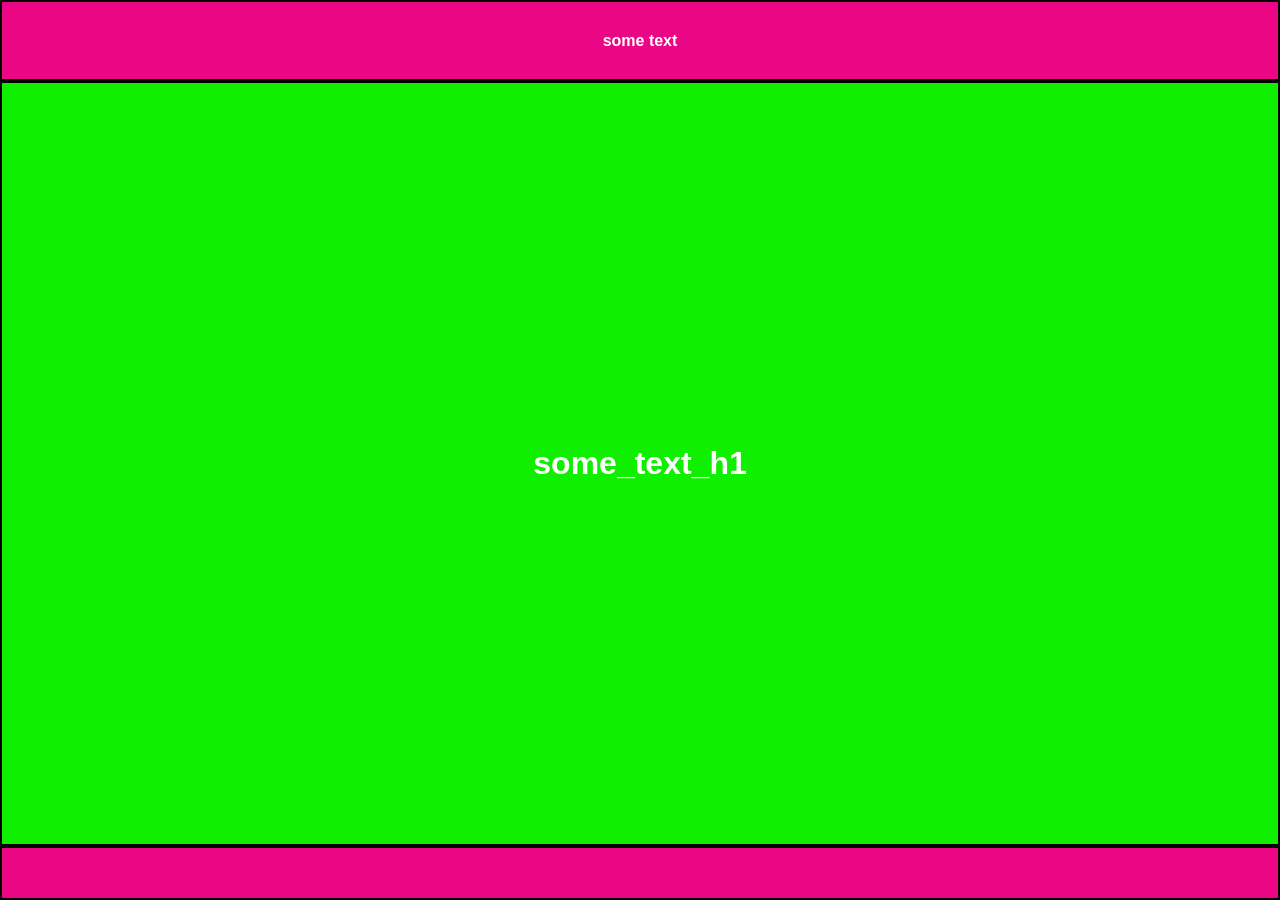
<file: Website_3_branches_work/index.html>
<!doctype html>
<html lang="en">
<head>
    <meta charset="UTF-8">
    <meta name="viewport"
          content="width=device-width, user-scalable=no, initial-scale=1.0, maximum-scale=1.0, minimum-scale=1.0">
    <meta http-equiv="X-UA-Compatible" content="ie=edge">
    <title>Document</title>
    <link rel="stylesheet" href="style.css">
</head>
<body>

<div class="header">
    <p>some text</p>
</div>
<div class="main">
    <h1>some_text_h1</h1>
    <div class="container_left"></div>
    <div class="container_right"></div>
</div>
<div class="footer"></div>

</body>
</html>
</file>
<file: Website_3_branches_work/style.css>
* {
    box-sizing: border-box;
    margin: 0;
    padding: 0;
}

/*------------------header--------------------------------------------*/
.header {
    width: 100vw;
    height: 9vh;
    display: flex;
    justify-content: center;
    align-items: center;
    background-color: #ea0685;
    border: 2px solid black;
}
.header p {
    color: white;
    font-family: 'Montserrat', sans-serif;
    font-weight: bold;
}

/*-------------------main--------------------------------------------*/
.main {
    width: 100vw;
    height: 85vh;
    display: flex;
    justify-content: center;
    align-items: center;
    background: #11ef00;
    color: white;
    font-family: 'Montserrat', sans-serif;
    border: 2px solid black;
}

/*------------------footer------------------------------------------*/
.footer {
    width: 100vw;
    height: 6vh;
    display: flex;
    justify-content: center;
    align-items: center;
    background-color: #ea0685;
    border: 2px solid black;
}

.footer h2 {
    color: white;
    font-family: 'Montserrat', sans-serif;
    font-weight: bold;
}
</file>
